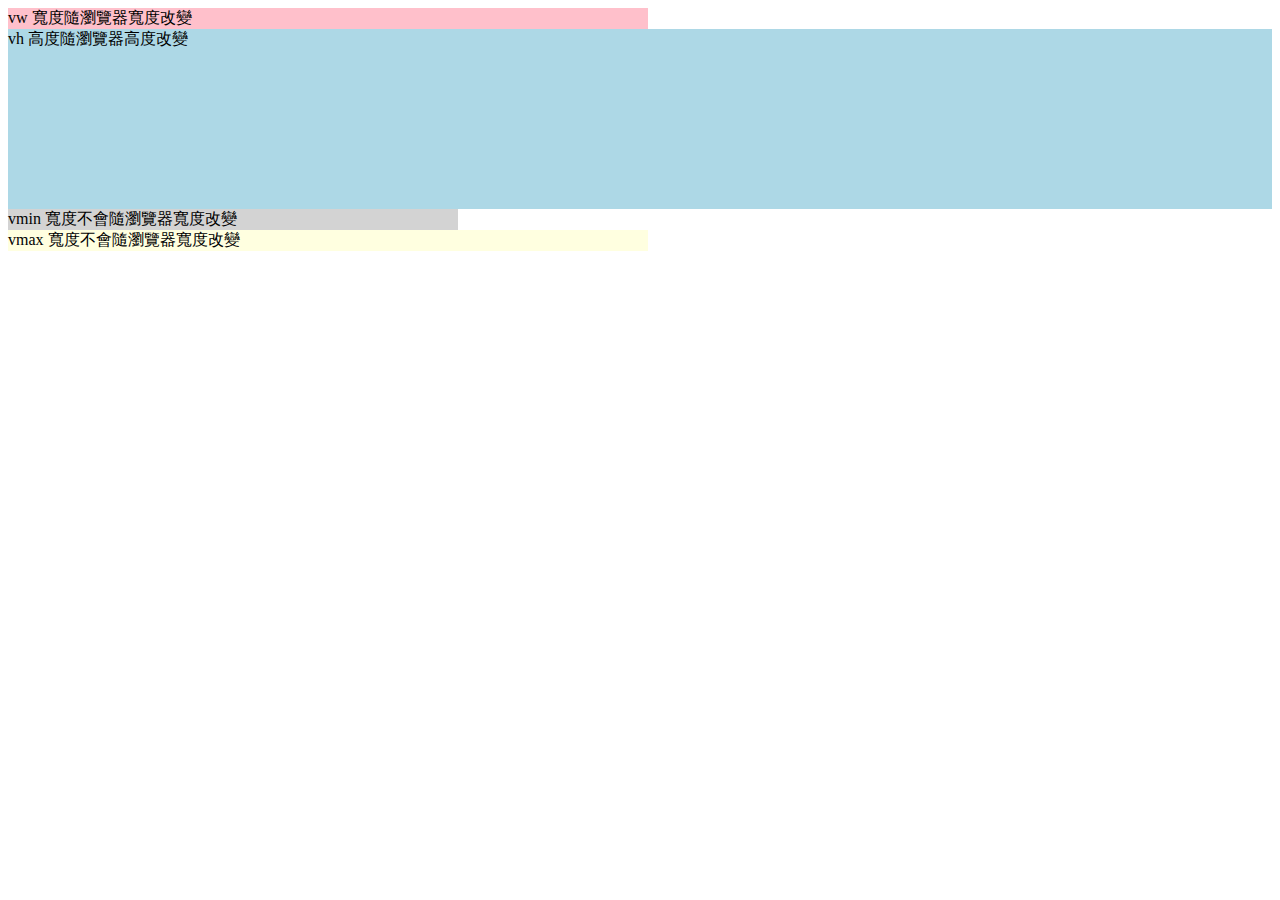
<file: style/vw.html>
<!DOCTYPE html>
<html lang="en">
<head>
    <meta charset="UTF-8">
    <meta name="viewport" content="width=device-width, initial-scale=1.0">
    <title>Document</title>
    <style>
        .a1{
            background-color: pink;
            width: 50vw;
        }
        .a2{
            background-color: lightblue;
            height: 20vh;
        }
        .a3{
            background-color: lightgray;
            width: 50vmin;
        }
        .a4{
            background-color: lightyellow;
            width: 50vmax;
        }


    </style>
</head>
<body>
    <div class="a1">vw 寬度隨瀏覽器寬度改變</div>
    <div class="a2">vh 高度隨瀏覽器高度改變</div>
    <div class="a3">vmin 寬度不會隨瀏覽器寬度改變</div>
    <div class="a4">vmax 寬度不會隨瀏覽器寬度改變</div>    
</body>
</html>
</file>
